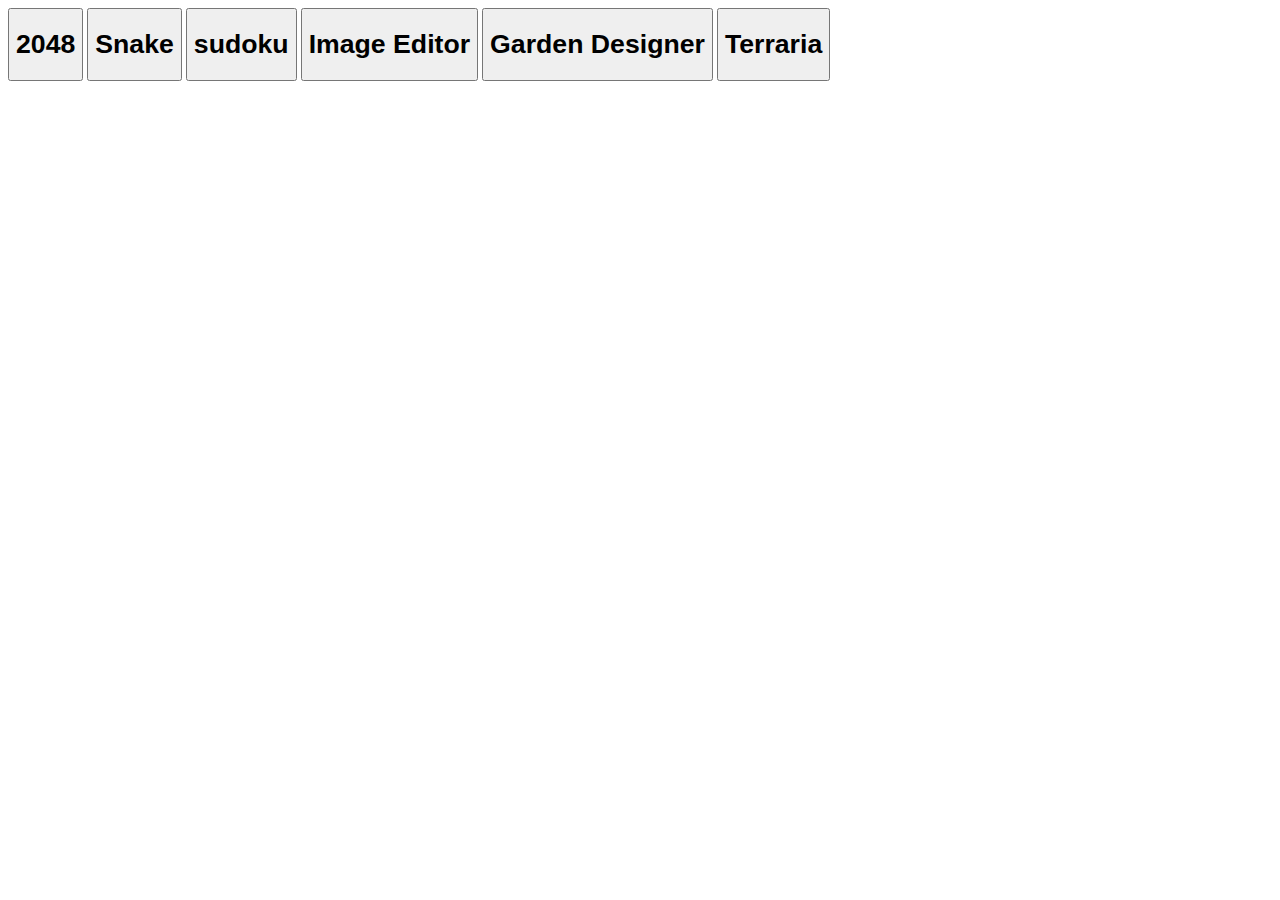
<file: soup/gamez.html>
<!DOCTYPE html>
<html>
  <head>
    <title>Games</title>
    <link rel="icon" href="../pheart.ico" />
    <meta name="description" content="Games by Beeps" />
  </head>
  <body>
    <button onclick="document.location= '../games/2048.html'">
      <h1>
        2048
      </h1>
    </button>
    <button onclick="document.location= '../games/snek.html'">
      <h1>
        Snake
      </h1>
    </button>
    <button onclick="document.location= '../games/sudoku.html'">
      <h1>
        sudoku
      </h1>
    </button>
    <button onclick="document.location= 'https://ohiohio.glitch.me/epicgamez/imgeditor.html'">
      <h1>
        Image Editor
      </h1>
    </button>
    <button onclick="document.location= 'https://ohiohio.glitch.me/epicgamez/garden.html'">
      <h1>
        Garden Designer
      </h1>
    </button>
    <button onclick="document.location= 'https://ohiohio.glitch.me/epicgamez/teria.html'">
      <h1>
        Terraria
      </h1>
    </button>
  </body>
</html>
</file>
